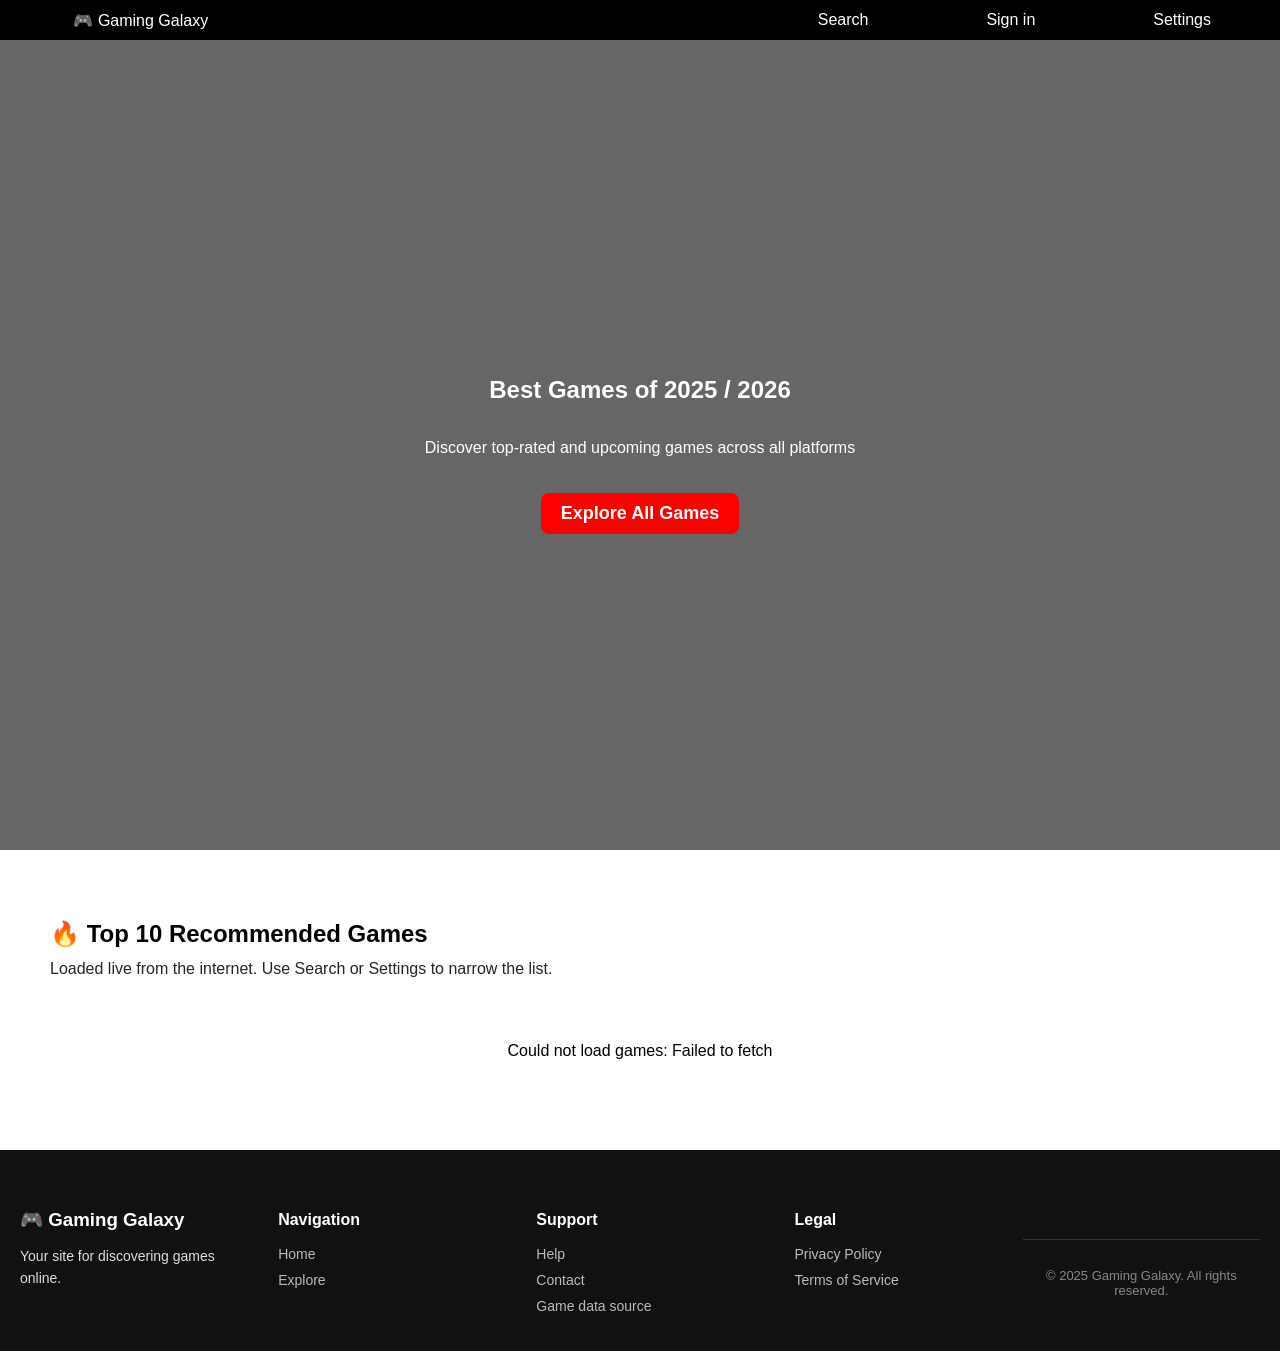
<file: index.html>
<!doctype html>
<html lang="en">
  <head>
    <meta charset="UTF-8" />
    <meta name="viewport" content="width=device-width, initial-scale=1.0" />
    <title>Best Games 2025/2026</title>

    <link rel="stylesheet" href="style.css" />
  </head>

  <body>
    <header class="site-header">
      <div class="logo">🎮 Gaming Galaxy</div>

      <button
        type="button"
        class="menu-toggle"
        id="menuToggle"
        aria-label="Open menu"
        aria-expanded="false"
      >
        <span></span>
        <span></span>
        <span></span>
      </button>

      <nav class="menu menu--desktop" aria-label="Main">
        <button type="button" id="searchBtn">Search</button>
        <button type="button" id="signinBtn">Sign in</button>
        <button type="button" id="settingsBtn">Settings</button>
      </nav>
    </header>

    <div id="mobileMenuBackdrop" class="mobile-menu-backdrop hidden" aria-hidden="true"></div>

    <!-- Mobile-only drawer (small screens) -->
    <div id="mobileMenu" class="mobile-menu hidden" aria-hidden="true">
      <button type="button" id="mobileSearchBtn">Search</button>
      <button type="button" id="mobileSigninBtn">Sign in</button>
      <button type="button" id="mobileSettingsBtn">Settings</button>
      <button type="button" class="mobile-menu-close" id="closeMobileMenu">Close</button>
    </div>

    <!-- SEARCH -->
    <div id="searchBox" class="search-box hidden">
      <input
        type="search"
        id="searchInput"
        placeholder="Search games by title or genre…"
        autocomplete="off"
      />
    </div>

    <!-- SIGN IN MODAL -->
    <div id="signinModal" class="modal hidden">
      <div class="modal-content">
        <h2>Sign In</h2>
        <input type="text" placeholder="Username" />
        <input type="password" placeholder="Password" />
        <button type="button">Login</button>
        <button type="button" id="closeSignin">Close</button>
      </div>
    </div>

    <!-- SETTINGS (overlay — dark mode friendly) -->
    <div id="settingsOverlay" class="settings-overlay hidden" aria-hidden="true">
      <div id="settingsPanel" class="settings-panel" role="dialog" aria-labelledby="settingsTitle">
        <button type="button" class="settings-close" id="closeSettings" aria-label="Close settings">×</button>
        <p id="settingsTitle">⚙️ Settings</p>
        <button type="button" class="settings-action-btn" id="darkModeBtn">Toggle Dark Mode</button>

      <div class="settings-field">
        <label for="maxPrice">Max Price ($)</label>
        <input type="number" id="maxPrice" placeholder="e.g. 60" min="0" />
      </div>

      <div class="settings-field">
        <label for="minRating">Minimum Rating</label>
        <input
          type="number"
          id="minRating"
          step="0.1"
          min="0"
          max="10"
          placeholder="e.g. 8.5"
        />
        <small>Only applies when using a RAWG API key (see config.example.js).</small>
      </div>

      <div class="settings-field">
        <label for="platform">Platform</label>
        <select id="platform">
          <option value="">Any</option>
          <option value="PC">PC</option>
          <option value="PS5">PS5</option>
          <option value="Xbox">Xbox</option>
        </select>
      </div>

      <label class="settings-check">
        <input type="checkbox" id="animationsToggle" />
        Enable Animations
      </label>

      <div class="settings-field">
        <label for="fontSize">Font Size</label>
        <select id="fontSize">
          <option value="small">Small</option>
          <option value="normal">Normal</option>
          <option value="large">Large</option>
        </select>
      </div>

      <div class="settings-field">
        <label for="themeColor">Theme Color</label>
        <select id="themeColor">
          <option value="red">Red</option>
          <option value="blue">Blue</option>
          <option value="green">Green</option>
        </select>
      </div>

      <button type="button" class="settings-action-btn" id="resetSettings">Reset Settings</button>
      </div>
    </div>

    <main>
      <section class="hero">
        <h1>Best Games of 2025 / 2026</h1>
        <p>Discover top-rated and upcoming games across all platforms</p>
        <a href="explore.html" class="hero-link">
          <span class="primary-btn">Explore All Games</span>
        </a>
      </section>

      <section class="top-games">
        <h2>🔥 Top 10 Recommended Games</h2>
        <p class="section-hint">
          Loaded live from the internet. Use Search or Settings to narrow the list.
        </p>
        <div class="games-grid"></div>
      </section>
    </main>

    <footer class="footer">
      <div class="footer-container">
        <div class="footer-section">
          <h3>🎮 Gaming Galaxy</h3>
          <p>Your site for discovering games online.</p>
        </div>

        <div class="footer-section">
          <h4>Navigation</h4>
          <ul>
            <li><a href="index.html">Home</a></li>
            <li><a href="explore.html">Explore</a></li>
          </ul>
        </div>

        <div class="footer-section">
          <h4>Support</h4>
          <ul>
            <li><a href="#">Help</a></li>
            <li><a href="#">Contact</a></li>
            <li><a href="https://www.freetogame.com" target="_blank" rel="noopener">Game data source</a></li>
          </ul>
        </div>

        <div class="footer-section">
          <h4>Legal</h4>
          <ul>
            <li><a href="#">Privacy Policy</a></li>
            <li><a href="#">Terms of Service</a></li>
          </ul>
        </div>
      </div>

      <div class="footer-bottom">
        <p>© 2025 Gaming Galaxy. All rights reserved.</p>
      </div>
    </footer>

    <!-- Optional: copy config.example.js → config.js and add RAWG key -->
    <script src="config.js"></script>
    <script src="api.js"></script>
    <script src="ui.js"></script>
    <script src="home.js"></script>
  </body>
</html>
</file>
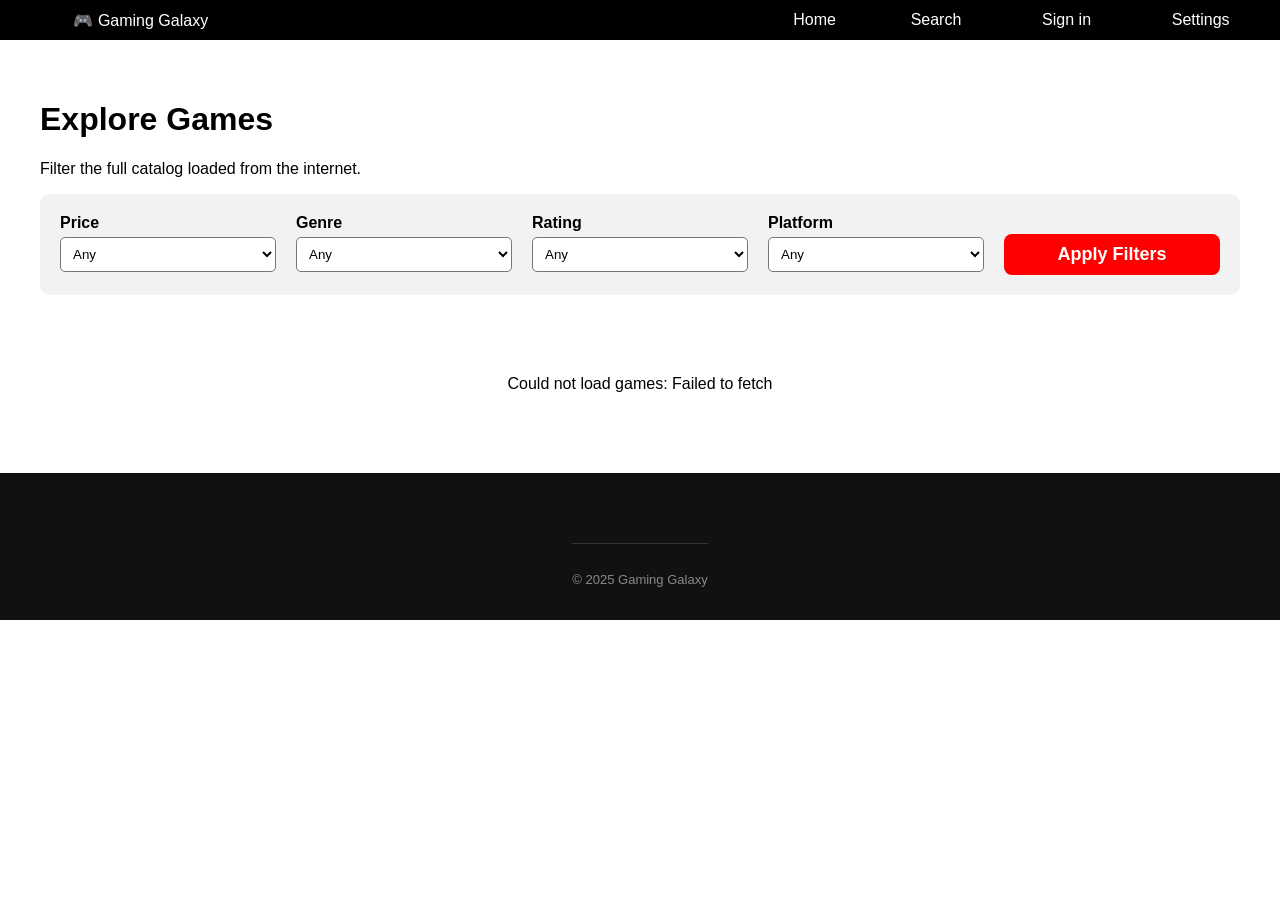
<file: explore.html>
<!doctype html>
<html lang="en">
  <head>
    <meta charset="UTF-8" />
    <meta name="viewport" content="width=device-width, initial-scale=1.0" />
    <title>Explore Games | Gaming Galaxy</title>

    <link rel="stylesheet" href="style.css" />
  </head>

  <body>
    <header class="site-header">
      <div class="logo">🎮 Gaming Galaxy</div>

      <button
        type="button"
        class="menu-toggle"
        id="menuToggle"
        aria-label="Open menu"
        aria-expanded="false"
      >
        <span></span>
        <span></span>
        <span></span>
      </button>

      <nav class="menu menu--desktop" aria-label="Main">
        <a href="index.html" class="nav-link-desktop">Home</a>
        <button type="button" id="searchBtn">Search</button>
        <button type="button" id="signinBtn">Sign in</button>
        <button type="button" id="settingsBtn">Settings</button>
      </nav>
    </header>

    <div id="mobileMenuBackdrop" class="mobile-menu-backdrop hidden" aria-hidden="true"></div>

    <div id="mobileMenu" class="mobile-menu hidden" aria-hidden="true">
      <a href="index.html" class="mobile-menu-link">Home</a>
      <button type="button" id="mobileSearchBtn">Search</button>
      <button type="button" id="mobileSigninBtn">Sign in</button>
      <button type="button" id="mobileSettingsBtn">Settings</button>
      <button type="button" class="mobile-menu-close" id="closeMobileMenu">Close</button>
    </div>

    <div id="searchBox" class="search-box hidden">
      <input
        type="search"
        id="searchInput"
        placeholder="Search games by title or genre…"
        autocomplete="off"
      />
    </div>

    <div id="signinModal" class="modal hidden">
      <div class="modal-content">
        <h2>Sign In</h2>
        <input type="text" placeholder="Username" />
        <input type="password" placeholder="Password" />
        <button type="button">Login</button>
        <button type="button" id="closeSignin">Close</button>
      </div>
    </div>

    <div id="settingsOverlay" class="settings-overlay hidden" aria-hidden="true">
      <div id="settingsPanel" class="settings-panel" role="dialog" aria-labelledby="settingsTitle">
        <button type="button" class="settings-close" id="closeSettings" aria-label="Close settings">×</button>
        <p id="settingsTitle">⚙️ Settings</p>
        <button type="button" class="settings-action-btn" id="darkModeBtn">Toggle Dark Mode</button>

        <div class="settings-field">
          <label for="maxPrice">Max Price ($)</label>
          <input type="number" id="maxPrice" placeholder="e.g. 60" min="0" />
        </div>

        <div class="settings-field">
          <label for="minRating">Minimum Rating</label>
          <input
            type="number"
            id="minRating"
            step="0.1"
            min="0"
            max="10"
            placeholder="e.g. 8.5"
          />
          <small>Only applies when using a RAWG API key (see config.example.js).</small>
        </div>

        <div class="settings-field">
          <label for="platform">Platform</label>
          <select id="platform">
            <option value="">Any</option>
            <option value="PC">PC</option>
            <option value="PS5">PS5</option>
            <option value="Xbox">Xbox</option>
          </select>
        </div>

        <label class="settings-check">
          <input type="checkbox" id="animationsToggle" />
          Enable Animations
        </label>

        <div class="settings-field">
          <label for="fontSize">Font Size</label>
          <select id="fontSize">
            <option value="small">Small</option>
            <option value="normal">Normal</option>
            <option value="large">Large</option>
          </select>
        </div>

        <div class="settings-field">
          <label for="themeColor">Theme Color</label>
          <select id="themeColor">
            <option value="red">Red</option>
            <option value="blue">Blue</option>
            <option value="green">Green</option>
          </select>
        </div>

        <button type="button" class="settings-action-btn" id="resetSettings">Reset Settings</button>
      </div>
    </div>

    <main class="explore-page">
      <h1>Explore Games</h1>
      <p>Filter the full catalog loaded from the internet.</p>

      <section class="filters">
        <div class="filter-group">
          <label for="filterPrice">Price</label>
          <select id="filterPrice">
            <option value="Any">Any</option>
            <option value="Free">Free</option>
            <option value="Under $30">Under $30</option>
            <option value="$30 - $60">$30 - $60</option>
            <option value="$60+">$60+</option>
          </select>
        </div>

        <div class="filter-group">
          <label for="filterGenre">Genre</label>
          <select id="filterGenre">
            <option value="Any">Any</option>
            <option value="Action">Action</option>
            <option value="Shooter">Shooter</option>
            <option value="MMORPG">MMORPG</option>
            <option value="RPG">RPG</option>
            <option value="Strategy">Strategy</option>
            <option value="Sports">Sports</option>
            <option value="Racing">Racing</option>
            <option value="Fighting">Fighting</option>
          </select>
        </div>

        <div class="filter-group">
          <label for="filterRating">Rating</label>
          <select id="filterRating">
            <option value="Any">Any</option>
            <option value="8">8+</option>
            <option value="9">9+</option>
          </select>
        </div>

        <div class="filter-group">
          <label for="filterPlatform">Platform</label>
          <select id="filterPlatform">
            <option value="Any">Any</option>
            <option value="PC">PC</option>
            <option value="PS5">PS5</option>
            <option value="Xbox">Xbox</option>
          </select>
        </div>

        <button type="button" class="primary-btn" id="applyExploreFilters">
          Apply Filters
        </button>
      </section>

      <section class="games-grid"></section>
    </main>

    <footer class="footer">
      <div class="footer-bottom">
        <p>© 2025 Gaming Galaxy</p>
      </div>
    </footer>

    <script src="config.js"></script>
    <script src="api.js"></script>
    <script src="ui.js"></script>
    <script src="explore.js"></script>
  </body>
</html>
</file>
<file: style.css>
body {
  margin: 0;
  font-family: Arial, sans-serif;
}

/* Links */
a {
  text-decoration: none;
  color: black;
}

/* Header */
.site-header,
header {
  display: flex;
  justify-content: space-between;
  align-items: center;
  background-color: black;
  color: white;
  padding: 10px 16px;
  position: relative;
  z-index: 100;
}

.logo {
  width: 20%;
  text-align: center;
}

nav {
  width: 40%;
  display: flex;
  justify-content: space-around;
}

nav button {
  background: none;
  border: none;
  color: white;
  cursor: pointer;
  font-size: 16px;
}

nav button:hover {
  text-decoration: underline;
}

.nav-link-desktop {
  color: white;
  font-size: 16px;
}

.menu--desktop {
  display: flex;
  align-items: center;
  gap: 12px;
}

/* Hamburger — hidden on large screens */
.menu-toggle {
  display: none;
  flex-direction: column;
  justify-content: center;
  gap: 5px;
  width: 44px;
  height: 44px;
  padding: 8px;
  background: transparent;
  border: 1px solid #555;
  border-radius: 8px;
  cursor: pointer;
}

.menu-toggle span {
  display: block;
  height: 3px;
  width: 100%;
  background: white;
  border-radius: 2px;
}

:root {
  --header-height: 56px;
  --main-color: red;
}

.mobile-menu-backdrop {
  position: fixed;
  inset: 0;
  background: rgba(0, 0, 0, 0.55);
  z-index: 500;
}

.mobile-menu {
  position: fixed;
  top: var(--header-height);
  left: 0;
  right: 0;
  bottom: 0;
  width: 100%;
  max-height: calc(100dvh - var(--header-height));
  background: #111;
  color: white;
  padding: 16px 20px calc(24px + env(safe-area-inset-bottom, 0px));
  display: flex;
  flex-direction: column;
  gap: 12px;
  z-index: 510;
  overflow-y: auto;
  -webkit-overflow-scrolling: touch;
  box-shadow: 0 -4px 24px rgba(0, 0, 0, 0.35);
}

.mobile-menu button,
.mobile-menu-link {
  width: 100%;
  padding: 14px;
  font-size: 16px;
  text-align: left;
  background: #222;
  color: white;
  border: none;
  border-radius: 8px;
  cursor: pointer;
  text-decoration: none;
  display: block;
}

.mobile-menu-close {
  margin-top: auto;
  background: var(--main-color, red) !important;
  text-align: center !important;
}

@media (max-width: 768px) {
  .menu--desktop {
    display: none;
  }

  .menu-toggle {
    display: flex;
  }

  .site-header {
    position: sticky;
    top: 0;
    min-height: var(--header-height);
    z-index: 520;
  }

  .logo {
    width: auto;
    flex: 1;
    text-align: left;
    font-size: 1rem;
    line-height: 1.3;
    padding-right: 8px;
  }

  nav.menu {
    width: auto;
  }

  .hero {
    height: 65vh;
    min-height: 320px;
    padding: 0 16px;
  }

  .hero h1 {
    font-size: 1.75rem;
  }

  .top-games,
  .explore-page {
    padding: 24px 16px;
  }

  .games-grid {
    grid-template-columns: 1fr;
    gap: 16px;
  }

  .filters {
    grid-template-columns: 1fr;
    gap: 14px;
    padding: 16px;
  }

  .filters .primary-btn {
    width: 100%;
    margin-top: 4px;
  }

  .footer-container {
    grid-template-columns: 1fr;
    text-align: center;
  }

  .modal-content {
    width: min(320px, 92vw);
  }
}

.search-box {
  padding: 12px 16px;
  text-align: center;
  background: #f0f0f0;
}

.dark-mode .search-box {
  background: #1a1a1a;
}

.search-box input {
  width: min(480px, 100%);
  padding: 10px 14px;
  font-size: 16px;
  border-radius: 8px;
  border: 1px solid #ccc;
}

.settings-field {
  margin: 12px 0;
  text-align: left;
}

.settings-field label {
  display: block;
  margin-bottom: 4px;
  font-weight: bold;
}

.settings-field small {
  display: block;
  margin-top: 4px;
  font-size: 12px;
  opacity: 0.85;
}

.settings-check {
  display: block;
  margin: 12px 0;
  text-align: left;
}

.section-hint {
  opacity: 0.85;
  margin-top: -8px;
  margin-bottom: 24px;
}

.loading-message,
.empty-message,
.error-message {
  grid-column: 1 / -1;
  padding: 24px;
  text-align: center;
}

.game-card-link {
  display: inline-block;
  margin-top: 8px;
  color: var(--main-color, red);
  font-weight: bold;
}

.hero-link {
  text-decoration: none;
}

.hero-link .primary-btn {
  display: inline-block;
}

/* Banner */
.banner {
  display: flex;
  justify-content: center;
  align-items: center;
  flex-direction: column;
  height: 800px;
}

/* Footer */
footer {
  background-color: black;
  color: white;
  display: flex;
  justify-content: center;
  align-items: center;
}



/* Search */
#searchBox {
  padding: 10px;
  text-align: center;
}

/* Modal */
.modal {
  position: fixed;
  inset: 0;
  background: rgba(0, 0, 0, 0.6);
  display: flex;
  justify-content: center;
  align-items: center;
  z-index: 9999;
}

/* Utility */
.hidden {
  display: none;
}

.modal-content {
  background: white;
  padding: 20px;
  width: 300px;
  text-align: center;
}

/* Settings overlay (replaces old inline #settingsPanel gray bar) */
.settings-overlay {
  position: fixed;
  inset: 0;
  z-index: 10000;
  display: flex;
  align-items: center;
  justify-content: center;
  padding: 16px;
  background: rgba(0, 0, 0, 0.55);
}

.settings-overlay.hidden {
  display: none;
}

.settings-panel {
  position: relative;
  width: min(420px, 100%);
  max-height: min(85vh, 640px);
  overflow-y: auto;
  padding: 20px 20px 24px;
  border-radius: 12px;
  text-align: center;
  background-color: #ffffff;
  color: #111111;
  box-shadow: 0 12px 40px rgba(0, 0, 0, 0.35);
  border: 1px solid #ddd;
}

.dark-mode .settings-panel {
  background-color: #1e1e1e;
  color: #f2f2f2;
  border-color: #444;
}

.settings-panel label,
.settings-panel p,
.settings-panel small {
  color: inherit;
}

.settings-close {
  position: absolute;
  top: 8px;
  right: 12px;
  width: 36px;
  height: 36px;
  border: none;
  border-radius: 8px;
  background: transparent;
  color: inherit;
  font-size: 28px;
  line-height: 1;
  cursor: pointer;
}

.settings-action-btn {
  display: inline-block;
  margin: 8px 4px;
  padding: 10px 16px;
  border: none;
  border-radius: 8px;
  background-color: var(--main-color);
  color: white;
  font-weight: bold;
  cursor: pointer;
}

/* Dark mode */
.dark-mode {
  background-color: #121212;
  color: white;
}

/* HERO */
.hero {
  height: 90vh;
  background: linear-gradient(
      rgba(0, 0, 0, 0.6),
      rgba(0, 0, 0, 0.6)
    ),
    url("https://images.unsplash.com/photo-1605902711622-cfb43c44367f")
      center/cover no-repeat;
  color: white;
  display: flex;
  flex-direction: column;
  justify-content: center;
  align-items: center;
  text-align: center;
}

.primary-btn {
  padding: 12px 24px;
  font-size: 18px;
  background: var(--main-color);
  color: white;
  border: none;
  cursor: pointer;
  margin-top: 20px;
}

/* TOP GAMES */
.top-games {
  padding: 50px;
}

.games-grid {
  display: grid;
  grid-template-columns: repeat(auto-fill, minmax(250px, 1fr));
  gap: 20px;
}

.game-card {
  background: #f4f4f4;
  padding: 15px;
  border-radius: 10px;
  transition: transform 0.2s;
}

.game-card:hover {
  transform: scale(1.05);
}

.game-card img {
  width: 100%;
  border-radius: 8px;
}

/* FOOTER */
.footer {
  background-color: #111;
  color: #ddd;
  padding: 40px 20px 20px;
}

.footer-container {
  display: grid;
  grid-template-columns: repeat(auto-fit, minmax(200px, 1fr));
  gap: 30px;
  max-width: 1200px;
  margin: auto;
}

.footer-section h3,
.footer-section h4 {
  color: white;
  margin-bottom: 10px;
}

.footer-section p {
  font-size: 14px;
  line-height: 1.6;
}

.footer-section ul {
  list-style: none;
  padding: 0;
}

.footer-section ul li {
  margin-bottom: 8px;
}

.footer-section ul li a {
  color: #bbb;
  font-size: 14px;
}

.footer-section ul li a:hover {
  color: white;
  text-decoration: underline;
}

.footer-bottom {
  border-top: 1px solid #333;
  margin-top: 30px;
  padding-top: 15px;
  text-align: center;
  font-size: 13px;
  color: #888;
}

/* EXPLORE PAGE */
.explore-page {
  padding: 40px;
  max-width: 1200px;
  margin: auto;
}

.filters {
  display: grid;
  grid-template-columns: repeat(auto-fit, minmax(180px, 1fr));
  gap: 20px;
  background: #f2f2f2;
  padding: 20px;
  border-radius: 10px;
  margin-bottom: 40px;
}

.filter-group {
  display: flex;
  flex-direction: column;
}

.filter-group label {
  margin-bottom: 5px;
  font-weight: bold;
}

.filter-group select {
  padding: 8px;
  border-radius: 5px;
}

button,
a,
h1,
h2,
h3,
p {
  user-select: none;
}

.no-animations * {
  transition: none !important;
  animation: none !important;
}

body.small {
  font-size: 14px;
}

body.normal {
  font-size: 16px;
}

body.large {
  font-size: 20px;
}

body[data-theme="blue"] {
  --main-color: blue;
}

body[data-theme="green"] {
  --main-color: green;
}

.primary-btn {
  background: var(--main-color);
}

img {
  -webkit-user-drag: none;
  user-select: none;
}

.game-card img {
  width: 100%;
  height: 150px;
  object-fit: cover;
  border-radius: 10px;
}

body {
  color: black;
}

.dark-mode {
  background-color: #121212;
  color: white;
}

.game-card {
  background-color: white;
  color: black;
  padding: 10px;
  border-radius: 10px;
}

.dark-mode .game-card {
  background-color: #1e1e1e;
  color: white;
}

.primary-btn {
  background-color: var(--main-color);
  color: white;
  border: none;
  padding: 10px 20px;
  border-radius: 8px;
  cursor: pointer;
  font-weight: bold;
  transition: 0.2s ease;
}

.primary-btn:hover {
  transform: scale(1.05);
}

.dark-mode .primary-btn {
  background-color: var(--main-color);
  color: white;
}

.primary-btn {
  transition: 0.2s ease;
}

.primary-btn:hover {
  transform: scale(1.05);
}

.primary-btn:hover {
  filter: brightness(0.85);
}

.primary-btn {
  background-color: var(--main-color);
  color: white;
}

.dark-mode .primary-btn {
  background-color: var(--main-color);
  color: white;
}

select,
input {
  background-color: white;
  color: black;
}

.dark-mode select,
.dark-mode input {
  background-color: #333;
  color: white;
  border: 1px solid #555;
}

.dark-mode .filters {
  background-color: #1e1e1e;
  color: #f2f2f2;
}

@media (min-width: 769px) {
  .mobile-menu,
  .mobile-menu-backdrop {
    display: none !important;
  }
}

button.primary-btn,
.primary-btn,
.filters .primary-btn,
#applyExploreFilters {
  background-color: var(--main-color);
  color: white;
}

.dark-mode .modal-content {
  background-color: #1e1e1e;
  color: #f2f2f2;
}

.dark-mode .modal-content input {
  background-color: #333;
  color: white;
  border: 1px solid #555;
}
</file>
